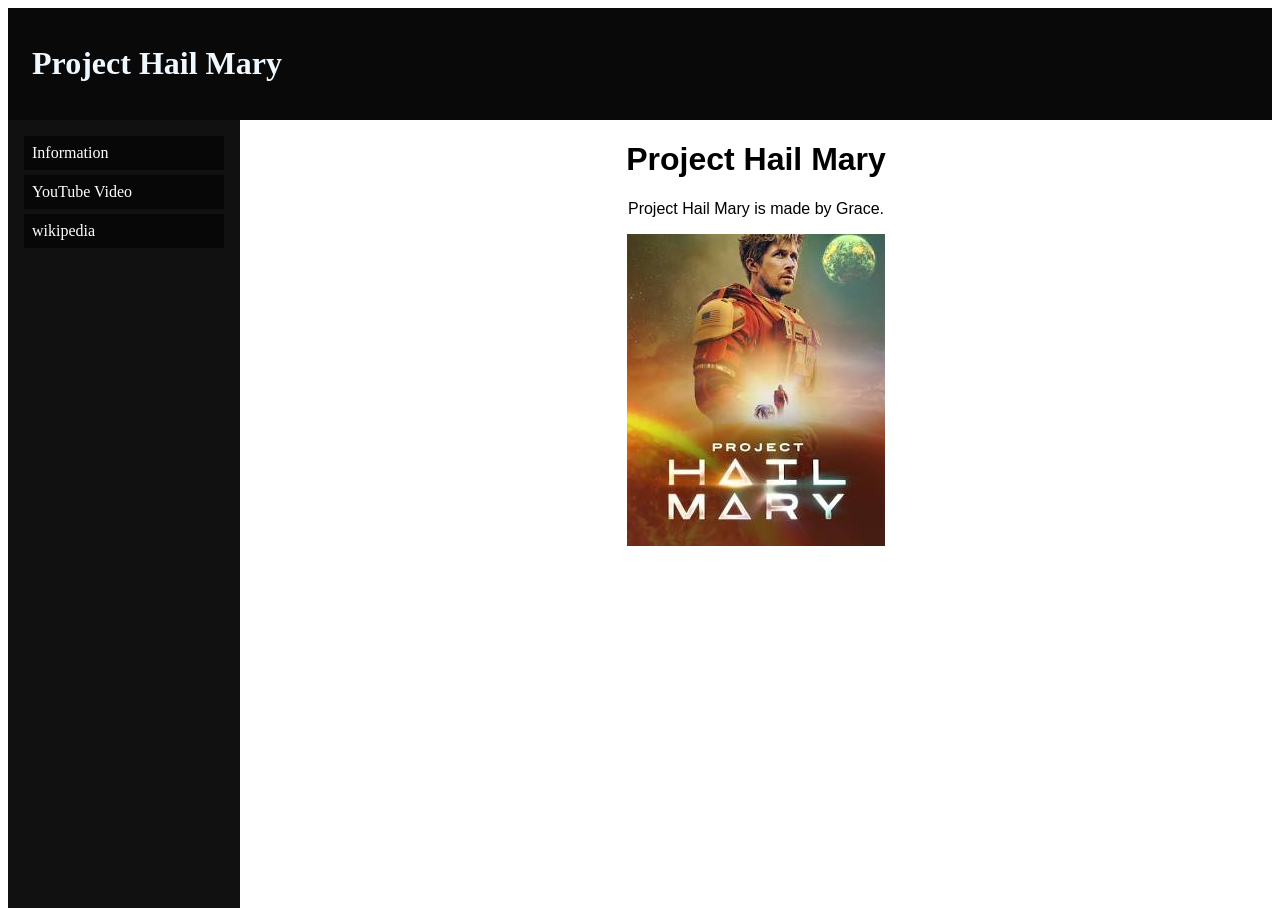
<file: index.html>
<!DOCTYPE html>
<html lang="en">

<head>
    <meta charset="UTF-8">
    <title>Project Hail Mary Showcase</title>
    <link rel="stylesheet" href="style.css">
</head>

<body>

    <header>
        <h1>Project Hail Mary</h1>
    </header>

    <div class="container">
        <nav class="sidebar">
            <a href="details.html" target="media-frame">Information</a>
            <a href="https://www.youtube.com/results?search_query=Project+Hail+Mary+official+trailer"
                target="media-frame">YouTube Video</a>
            <a href="https://en.wikipedia.org/wiki/Project_Hail_Mary" target="media-frame">wikipedia</a>
        </nav>

        <main class="container">
            <iframe name="media-frame" src="details.html"></iframe>
        </main>
    </div>

</body>

</html>
</file>
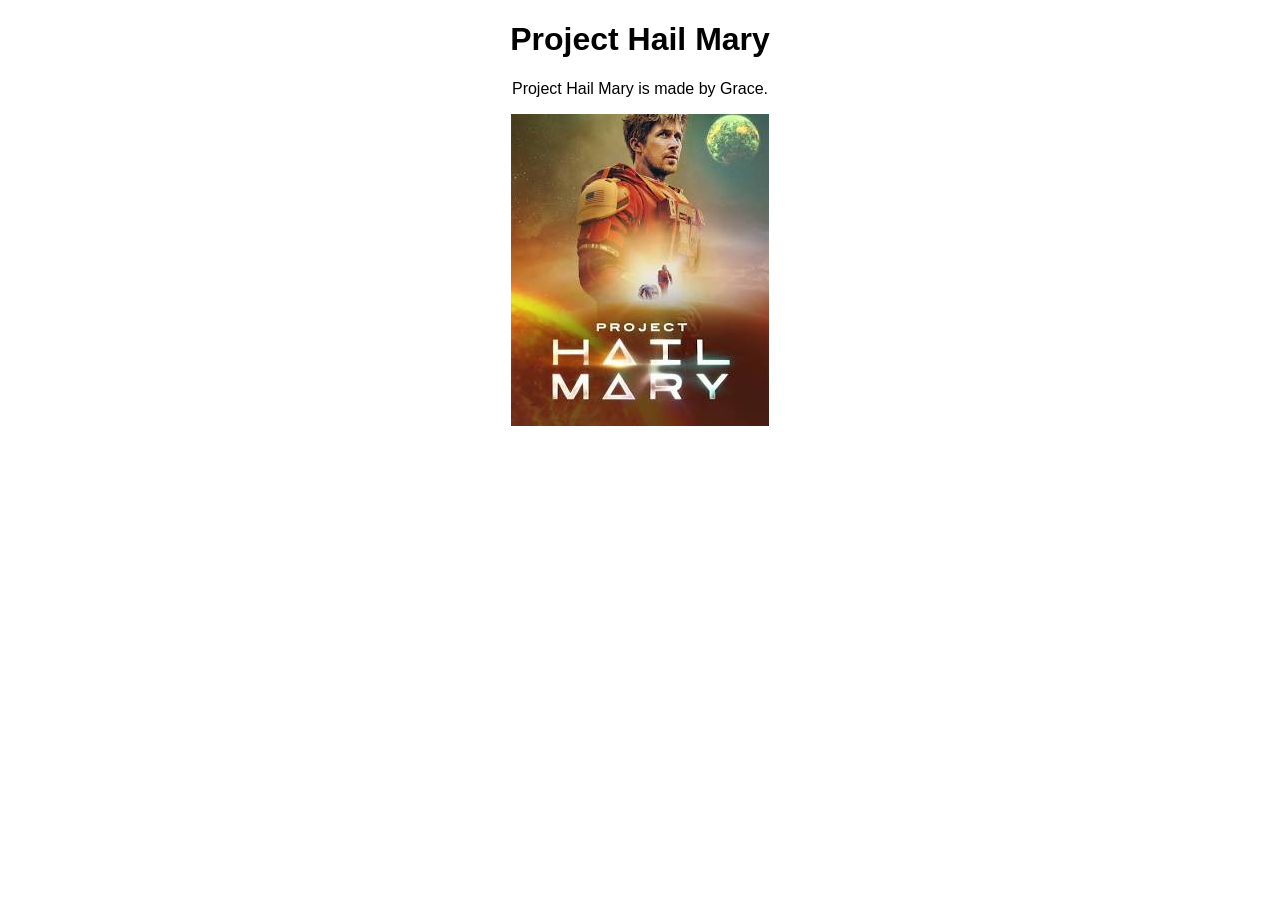
<file: details.html>
<!DOCTYPE html>
<html>

<head>
    <title>Project Details</title>
    <style>
        body {
            font-family: Arial;
            text-align: center;
            background-color: white;
            color: black;
        }
    </style>
</head>

<body>

    <h1>Project Hail Mary</h1>

    <p>Project Hail Mary is made by Grace.</p>

    <img src="Hail%20Mary.jpg" alt="Project Hail Mary Cover">

</body>

</html>
</file>
<file: style.css>
body {
  display: flex;
  flex-direction: column;
    height: 100vh;
}

header {
    background-color: rgb(9, 9, 9);
    color: aliceblue;
    padding: 1rem 1.5rem;
}

.container {
    display: flex;
    flex: 1;
}

.sidebar {
    display: flex;
    flex-direction: column;
    width: 200px;
    padding: 10px;
    background: #111;
    padding: 1rem;
    display: flex;
    flex-direction: s;
}

.sidebar a {
    color: white;
    background-color: rgb(7, 7, 7);
    padding: 8px;
    margin-bottom: 5px;
    text-decoration: none;
}

.sidebar a:hover {
    background-color: rgb(238, 244, 246);
    color: black;
}

.sidebar p {
    color: rgb(5, 5, 5)
}

.content {
    flex: 1;
}

iframe {
    width: 100%;
    height: 100%;
    border: none;
}
</file>
